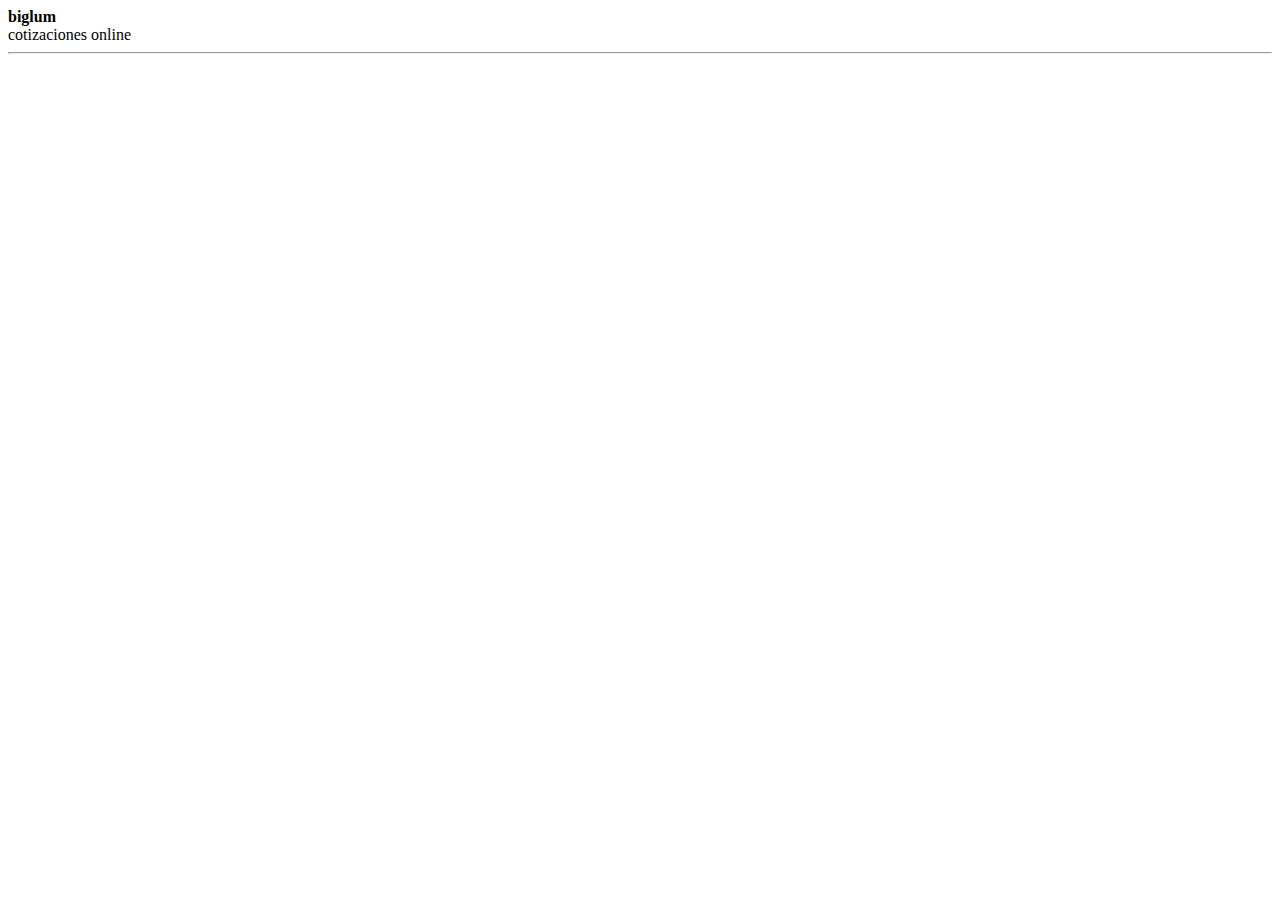
<file: appmobilauncher.html>
<html>
  <head></head>
  <body>
  
    <div style='float:left;padding-right:5px;width:488px;'>
        <script type="text/javascript" charset="utf-8" src="https://am-xdk2.s3.amazonaws.com/cust.98e944b0-4a16-4cbf-b44c-282b34d56d3f/app.936c40ad-e35e-466c-be87-88956579693d/50c387d4-41a5-4bd6-8270-ebf6e945cf35/PRODUCTION/yoursite/appmobilauncher.js"></script>
    </div>
    <strong>biglum</strong><br />
    cotizaciones online
    <hr style='clear:both' />
  </body>
</html>
</file>
